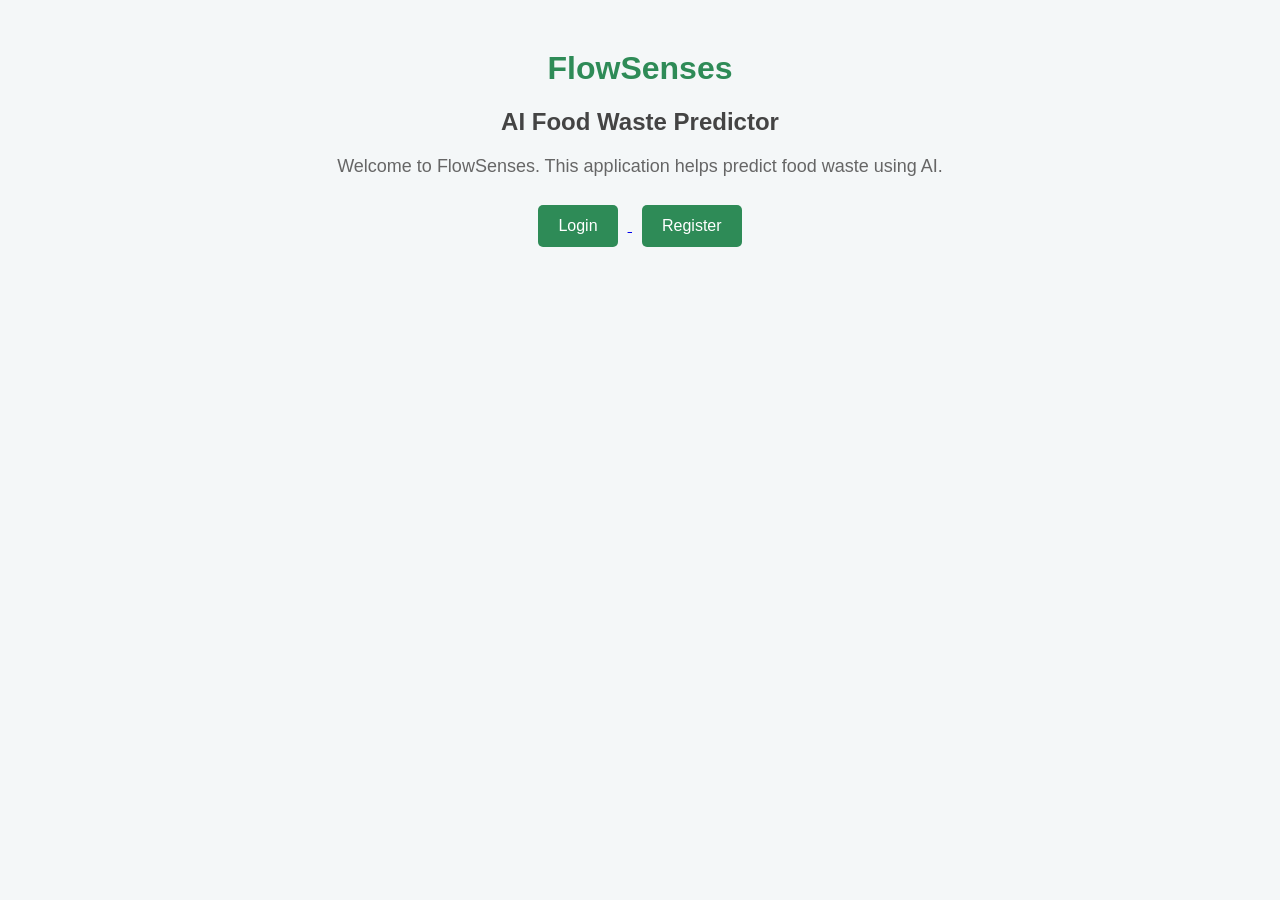
<file: index.html>
<!DOCTYPE html>
<html lang="en">
<head>
    <meta charset="UTF-8">
    <meta name="viewport" content="width=device-width, initial-scale=1.0">
    <title>FlowSenses - AI Food Waste Predictor</title>
    <link rel="stylesheet" href="style.css">
</head>
<body>

<div class="container">
    <h1>FlowSenses</h1>
    <h2>AI Food Waste Predictor</h2>

    <p>Welcome to FlowSenses. This application helps predict food waste using AI.</p>

    <a href="login.html">
        <button>Login</button>
    </a>

    <a href="register.html">
        <button>Register</button>
    </a>
</div>

<script src="script.js"></script>

</body>
</html>
</file>
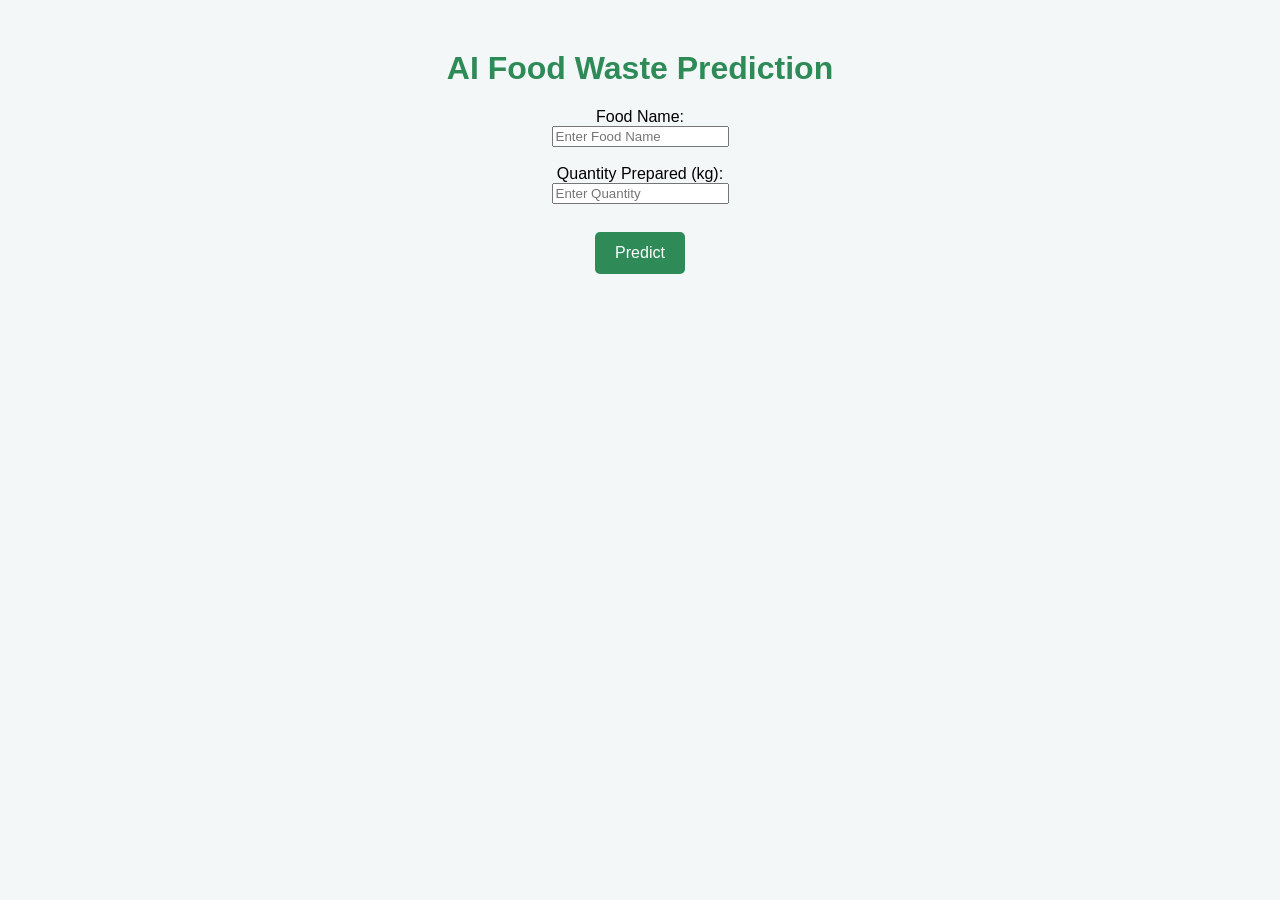
<file: prediction.html>
<!DOCTYPE html>
<html>
<head>
    <title>FlowSenses - Prediction</title>
    <link rel="stylesheet" href="style.css">
</head>
<body>

<div class="container">
    <h1>AI Food Waste Prediction</h1>

    <label>Food Name:</label><br>
    <input type="text" id="food" placeholder="Enter Food Name"><br><br>

    <label>Quantity Prepared (kg):</label><br>
    <input type="number" id="prepared" placeholder="Enter Quantity"><br><br>

    <button onclick="predictWaste()">Predict</button>

    <h2 id="result"></h2>
</div>

<script>
function predictWaste() {
    let qty = document.getElementById("prepared").value;

    if (qty === "") {
        document.getElementById("result").innerHTML = "Please enter the quantity.";
        return;
    }

    let waste = qty * 0.2;

    document.getElementById("result").innerHTML =
        "Estimated Food Waste: " + waste + " kg";
}
</script>

</body>
</html>
</file>
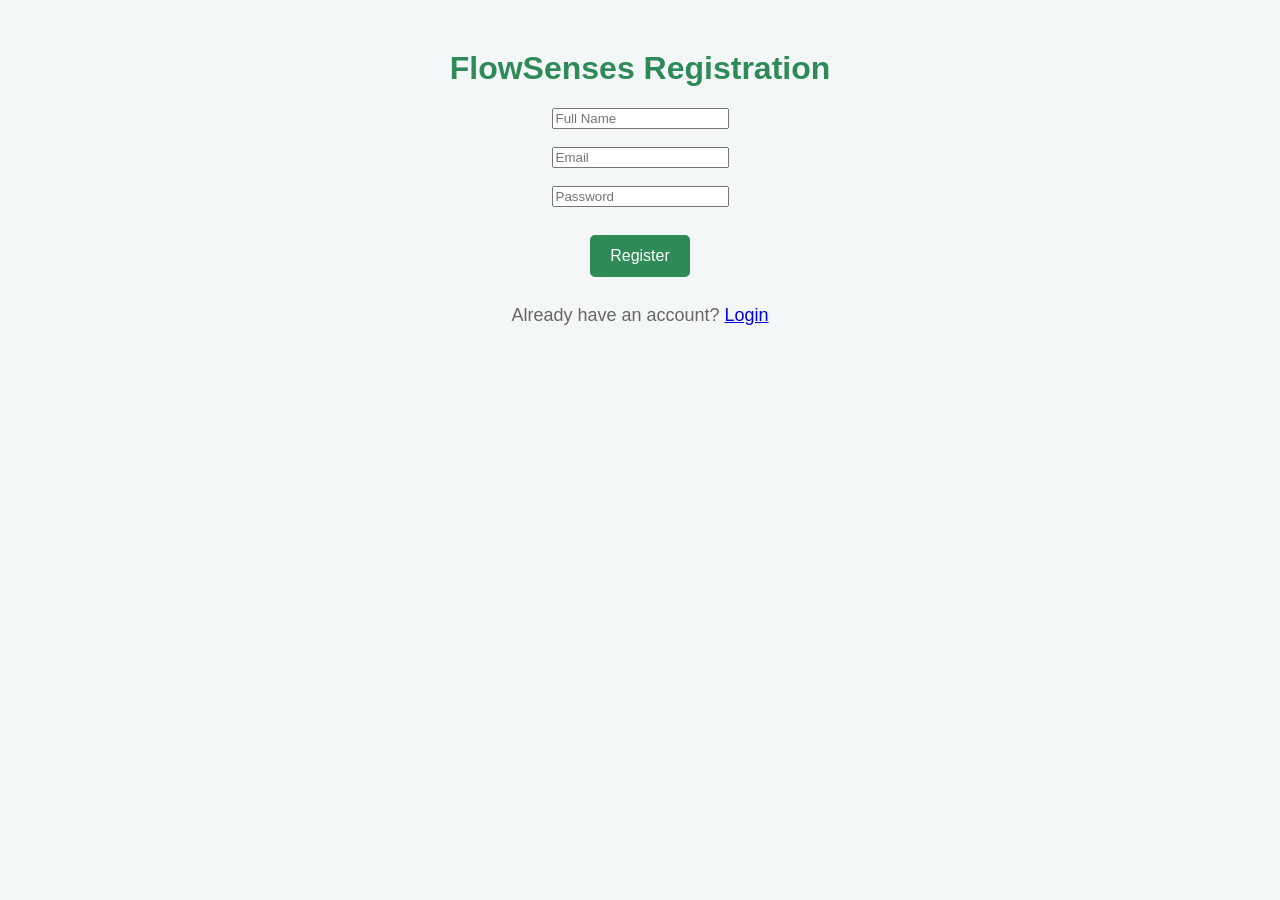
<file: register.html>
<!DOCTYPE html>
<html>
<head>
    <title>Register - FlowSenses</title>
    <link rel="stylesheet" href="style.css">
</head>
<body>

<div class="container">
    <h1>FlowSenses Registration</h1>

    <form onsubmit="registerUser(event)">
        <input type="text" id="fullname" placeholder="Full Name" required><br><br>

        <input type="email" id="email" placeholder="Email" required><br><br>

        <input type="password" id="password" placeholder="Password" required><br><br>

        <button type="submit">Register</button>
    </form>

    <p>Already have an account?
        <a href="login.html">Login</a>
    </p>
</div>

<script src="script.js"></script>

</body>
</html>
</file>
<file: style.css>
body {
    font-family: Arial, sans-serif;
    background: #f4f7f8;
    margin: 0;
    padding: 0;
}

.container {
    width: 80%;
    margin: 50px auto;
    text-align: center;
}

h1 {
    color: #2e8b57;
}

h2 {
    color: #444;
}

p {
    color: #666;
    font-size: 18px;
}

button {
    background-color: #2e8b57;
    color: white;
    padding: 12px 20px;
    margin: 10px;
    border: none;
    border-radius: 5px;
    cursor: pointer;
    font-size: 16px;
}

button:hover {
    background-color: #256d46;
}
</file>
